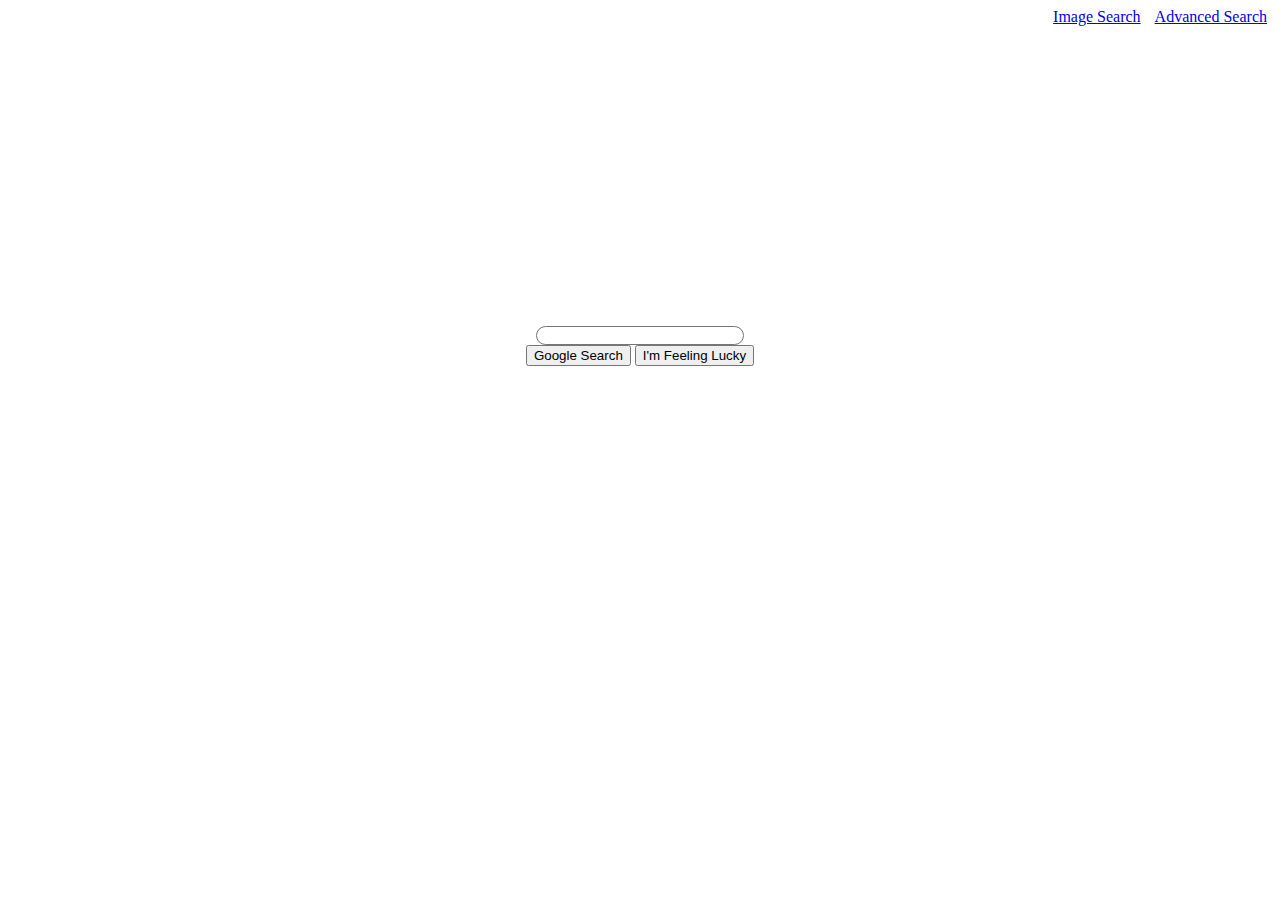
<file: search/index.html>
<!DOCTYPE html>
<html lang="en">
    <head>
        <title>Search</title>
        <link rel="stylesheet" type="text/css" href="styles.css">
    </head>
    <body>
        <div id="links">
            <a href="imageSearch.html">Image Search</a>
            <a href="advancedSearch.html">Advanced Search</a>
        </div>
        <form action="https://google.com/search">
            <input type="text" name="q">
            <div>
                <input type="submit" value="Google Search" id="center1">
                <input name="btnI" type="submit" value="I'm Feeling Lucky" id="center2">
            </div>
        </form>
    </body>
</html>
</file>
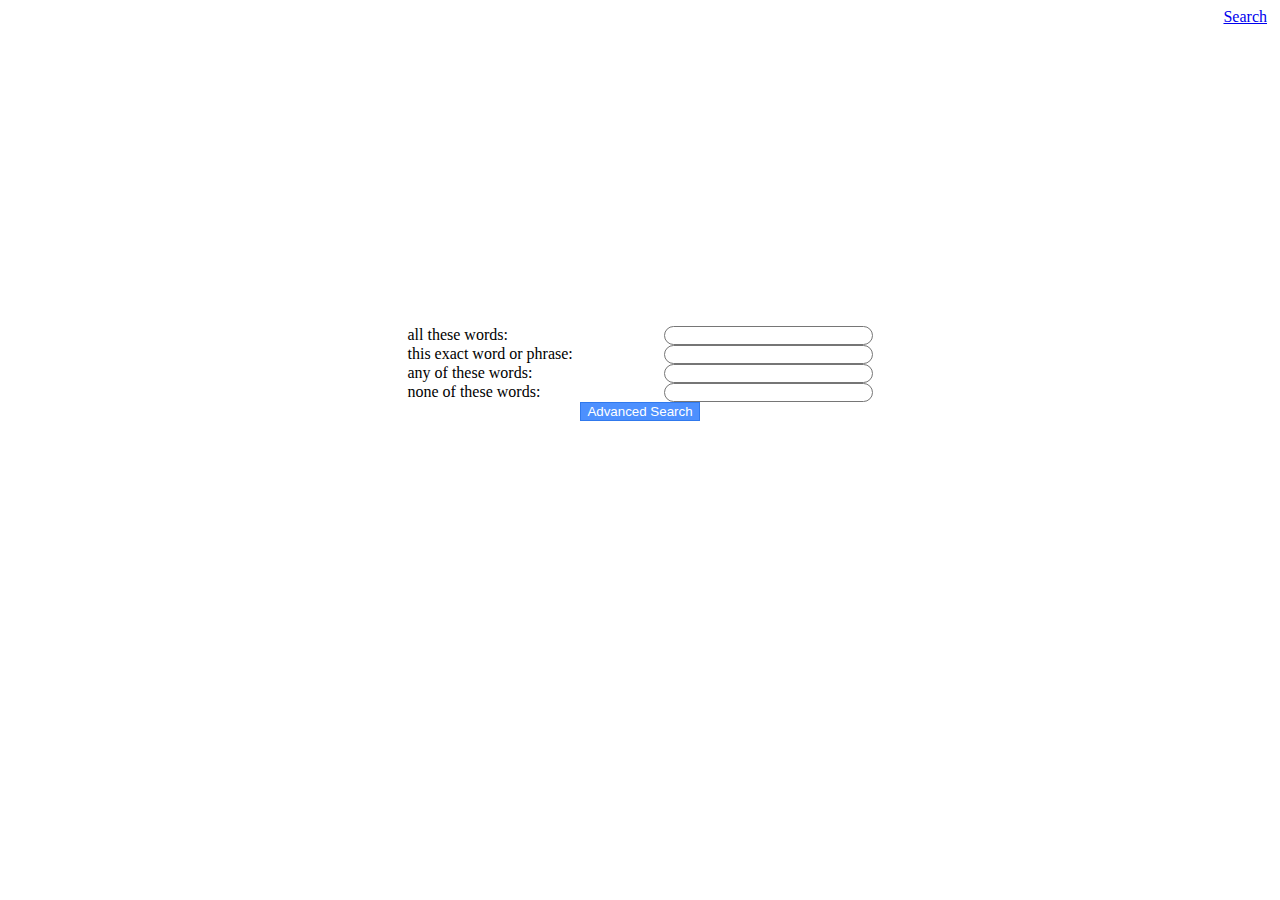
<file: search/advancedSearch.html>
<!DOCTYPE html>
<html lang="en">
    <head>
        <title>Advanced Search</title>
        <link rel="stylesheet" type="text/css" href="styles.css">
    </head>
    <body>
        <div id="links">
            <a href="index.html">Search</a>
        </div>
        <form action="https://google.com/search">
            <label for="q">all these words:</label>
            <input type="text" name="q">
            <label for="as_epq">this exact word or phrase:</label>
            <input type="text" name="as_epq">
            <label for="as_oq">any of these words:</label>
            <input type="text" name="as_oq">
            <label for="as_eq">none of these words:</label>
            <input type="text" name="as_eq">
            <input type="submit" value="Advanced Search" class="button">
        </form>
    </body>
</html>
</file>
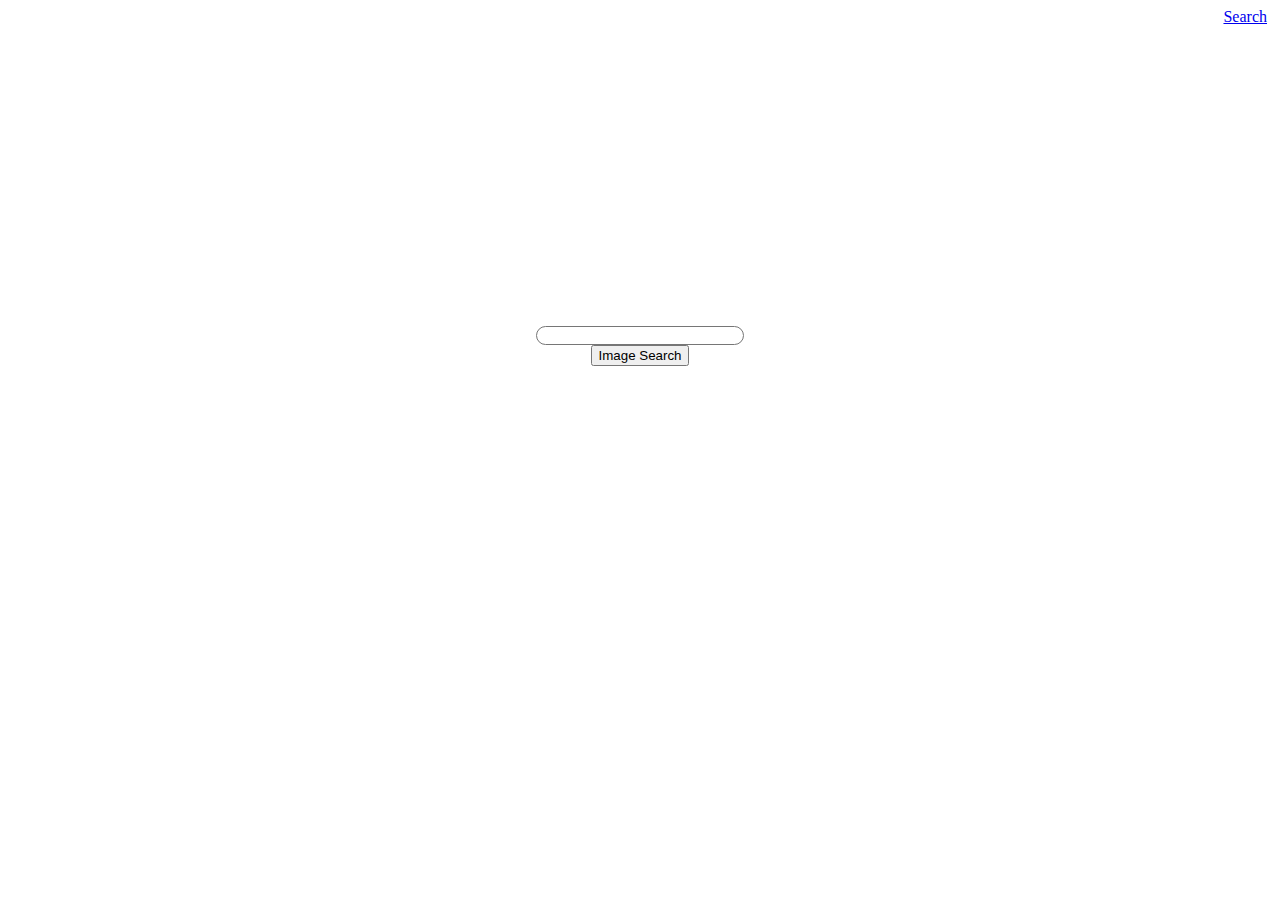
<file: search/imageSearch.html>
<!DOCTYPE html>
<html lang="en">
    <head>
        <title>Image Search</title>
        <link rel="stylesheet" type="text/css" href="styles.css">
    </head>
    <body>
        <div id="links">
            <a href="index.html">Search</a>
        </div>
        <form action="https://google.com/search">
            <input type="text" name="q">
            <input type="hidden" name="tbm" value="isch">
            <input type="submit" value="Image Search" class="button">
        </form>
    </body>
</html>
</file>
<file: search/styles.css>
#links {
  text-align: right;
}

a {
  margin: 5px;
}

form {
  margin: auto;
  width: 40%;
  padding-top: 300px;
  text-align: center;
}

input[type="text"] {
  width: 40%;
  border-style: solid;
  border-radius: 10px;
  border-width: 1px;
}

.button {
  display: block;
  margin: auto;
}

.center {
  display: inline;
  margin-left: 300px;
}

input[value="Advanced Search"] {
  -webkit-box-shadow: none;
          box-shadow: none;
  background-color: #4d90fe;
  border: 1px solid #3079ed;
  color: #fff;
}

label {
  display: inline-block;
  width: 50%;
  text-align: left;
}
/*# sourceMappingURL=styles.css.map */
</file>
